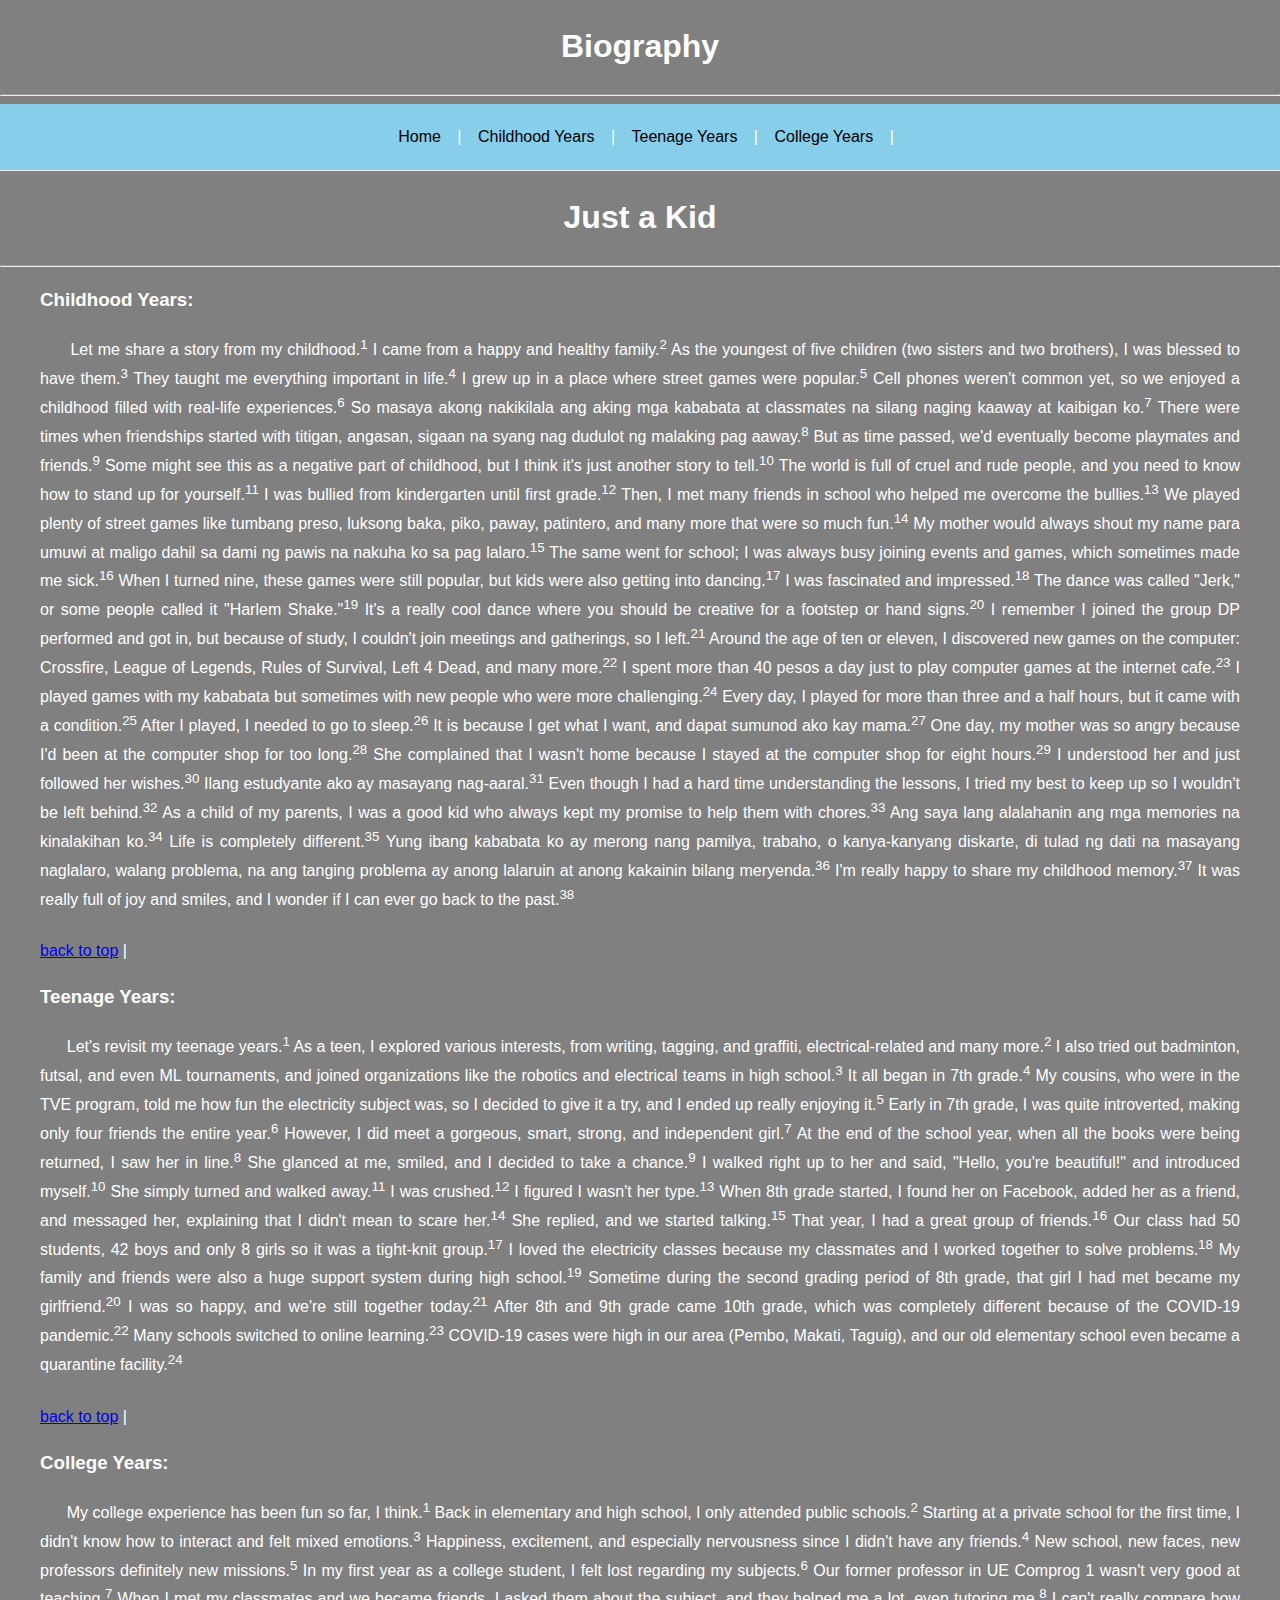
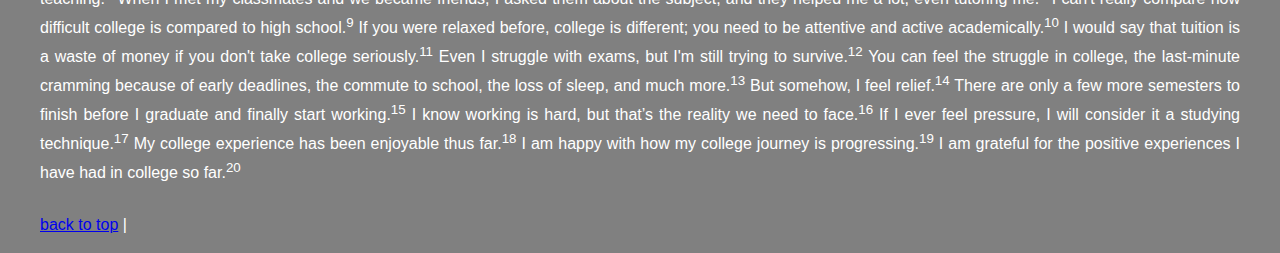
<file: Bio/bio.html>
<!DOCTYPE html>
<html lang="en">
<head>
    <meta charset="UTF-8">
    <title>Biography</title>
    <link rel="stylesheet" href="bio.css">
</head>
<body id=""top">
    <div align="center">
        <h1>Biography</h1>
        <hr>
        <nav>
            <a href="../LandingPage/index.html">Home</a> |
            <a href="#Childhood">Childhood Years</a> |
            <a href="#Teenage">Teenage Years</a> |
            <a href="#College">College Years</a> |
        </nav>
    <div class="container">
        <h1>Just a Kid</h1>
        <hr>
        <section id="Childhood">
        <div align="justify">
            <blockquote>
          <h3>Childhood Years:</h3>
            <p>
                &nbsp;&nbsp;&nbsp;&nbsp;&nbsp;&nbsp;Let me share a story from my childhood.<sup>1</sup> I came from a happy and healthy family.<sup>2</sup> As the youngest of five children (two sisters and two brothers), I was blessed to have them.<sup>3</sup> They taught me everything important in life.<sup>4</sup> I grew up in a place where street games were popular.<sup>5</sup> Cell phones weren't common yet, so we enjoyed a childhood filled with real-life experiences.<sup>6</sup> So masaya akong nakikilala ang aking mga kababata at classmates na silang naging kaaway at kaibigan ko.<sup>7</sup> There were times when friendships started with titigan, angasan, sigaan na syang nag dudulot ng malaking pag aaway.<sup>8</sup> But as time passed, we'd eventually become playmates and friends.<sup>9</sup> Some might see this as a negative part of childhood, but I think it's just another story to tell.<sup>10</sup> The world is full of cruel and rude people, and you need to know how to stand up for yourself.<sup>11</sup> I was bullied from kindergarten until first grade.<sup>12</sup> Then, I met many friends in school who helped me overcome the bullies.<sup>13</sup> We played plenty of street games like tumbang preso, luksong baka, piko, paway, patintero, and many more that were so much fun.<sup>14</sup> My mother would always shout my name para umuwi at maligo dahil sa dami ng pawis na nakuha ko sa pag lalaro.<sup>15</sup> The same went for school; I was always busy joining events and games, which sometimes made me sick.<sup>16</sup> When I turned nine, these games were still popular, but kids were also getting into dancing.<sup>17</sup> I was fascinated and impressed.<sup>18</sup> The dance was called "Jerk," or some people called it "Harlem Shake."<sup>19</sup> It's a really cool dance where you should be creative for a footstep or hand signs.<sup>20</sup> I remember I joined the group DP performed and got in, but because of study, I couldn't join meetings and gatherings, so I left.<sup>21</sup> Around the age of ten or eleven, I discovered new games on the computer: Crossfire, League of Legends, Rules of Survival, Left 4 Dead, and many more.<sup>22</sup> I spent more than 40 pesos a day just to play computer games at the internet cafe.<sup>23</sup> I played games with my kababata but sometimes with new people who were more challenging.<sup>24</sup> Every day, I played for more than three and a half hours, but it came with a condition.<sup>25</sup> After I played, I needed to go to sleep.<sup>26</sup> It is because I get what I want, and dapat sumunod ako kay mama.<sup>27</sup> One day, my mother was so angry because I'd been at the computer shop for too long.<sup>28</sup> She complained that I wasn't home because I stayed at the computer shop for eight hours.<sup>29</sup> I understood her and just followed her wishes.<sup>30</sup> Ilang estudyante ako ay masayang nag-aaral.<sup>31</sup> Even though I had a hard time understanding the lessons, I tried my best to keep up so I wouldn't be left behind.<sup>32</sup> As a child of my parents, I was a good kid who always kept my promise to help them with chores.<sup>33</sup> Ang saya lang alalahanin ang mga memories na kinalakihan ko.<sup>34</sup> Life is completely different.<sup>35</sup> Yung ibang kababata ko ay merong nang pamilya, trabaho, o kanya-kanyang diskarte, di tulad ng dati na masayang naglalaro, walang problema, na ang tanging problema ay anong lalaruin at anong kakainin bilang meryenda.<sup>36</sup> I'm really happy to share my childhood memory.<sup>37</sup> It was really full of joy and smiles, and I wonder if I can ever go back to the past.<sup>38</sup><br></br>
                <a href="#top">back to top</a> |
            
            </p>
            </blockquote>
            </section>

            <blockquote>
            <section id="Teenage">
            <div align="justify">    
            <p> 
                <h3>Teenage Years:</h3>
                &nbsp;&nbsp;&nbsp;&nbsp;&nbsp;&nbsp;Let's revisit my teenage years.<sup>1</sup> As a teen, I explored various interests, from writing, tagging, and graffiti, electrical-related and many more.<sup>2</sup> I also tried out badminton, futsal, and even ML tournaments, and joined organizations like the robotics and electrical teams in high school.<sup>3</sup> It all began in 7th grade.<sup>4</sup> My cousins, who were in the TVE program, told me how fun the electricity subject was, so I decided to give it a try, and I ended up really enjoying it.<sup>5</sup> Early in 7th grade, I was quite introverted, making only four friends the entire year.<sup>6</sup> However, I did meet a gorgeous, smart, strong, and independent girl.<sup>7</sup> At the end of the school year, when all the books were being returned, I saw her in line.<sup>8</sup> She glanced at me, smiled, and I decided to take a chance.<sup>9</sup> I walked right up to her and said, "Hello, you're beautiful!" and introduced myself.<sup>10</sup> She simply turned and walked away.<sup>11</sup> I was crushed.<sup>12</sup> I figured I wasn't her type.<sup>13</sup> When 8th grade started, I found her on Facebook, added her as a friend, and messaged her, explaining that I didn't mean to scare her.<sup>14</sup> She replied, and we started talking.<sup>15</sup> That year, I had a great group of friends.<sup>16</sup> Our class had 50 students, 42 boys and only 8 girls so it was a tight-knit group.<sup>17</sup> I loved the electricity classes because my classmates and I worked together to solve problems.<sup>18</sup> My family and friends were also a huge support system during high school.<sup>19</sup> Sometime during the second grading period of 8th grade, that girl I had met became my girlfriend.<sup>20</sup> I was so happy, and we're still together today.<sup>21</sup> After 8th and 9th grade came 10th grade, which was completely different because of the COVID-19 pandemic.<sup>22</sup> Many schools switched to online learning.<sup>23</sup> COVID-19 cases were high in our area (Pembo, Makati, Taguig), and our old elementary school even became a quarantine facility.<sup>24</sup><br></br>
                <a href="#top">back to top</a> |
            
            </p>
            </blockquote>
            </section>

            <blockquote>
            <section id="College">
            <div align="justify">        
            <p> 
                <h3>College Years:</h3>
                &nbsp;&nbsp;&nbsp;&nbsp;&nbsp;&nbsp;My college experience has been fun so far, I think.<sup>1</sup> Back in elementary and high school, I only attended public schools.<sup>2</sup> Starting at a private school for the first time, I didn't know how to interact and felt mixed emotions.<sup>3</sup> Happiness, excitement, and especially nervousness since I didn't have any friends.<sup>4</sup> New school, new faces, new professors definitely new missions.<sup>5</sup> In my first year as a college student, I felt lost regarding my subjects.<sup>6</sup> Our former professor in UE Comprog 1 wasn't very good at teaching.<sup>7</sup> When I met my classmates and we became friends, I asked them about the subject, and they helped me a lot, even tutoring me.<sup>8</sup> I can't really compare how difficult college is compared to high school.<sup>9</sup> If you were relaxed before, college is different; you need to be attentive and active academically.<sup>10</sup> I would say that tuition is a waste of money if you don't take college seriously.<sup>11</sup> Even I struggle with exams, but I'm still trying to survive.<sup>12</sup> You can feel the struggle in college, the last-minute cramming because of early deadlines, the commute to school, the loss of sleep, and much more.<sup>13</sup> But somehow, I feel relief.<sup>14</sup> There are only a few more semesters to finish before I graduate and finally start working.<sup>15</sup> I know working is hard, but that’s the reality we need to face.<sup>16</sup> If I ever feel pressure, I will consider it a studying technique.<sup>17</sup> My college experience has been enjoyable thus far.<sup>18</sup> I am happy with how my college journey is progressing.<sup>19</sup> I am grateful for the positive experiences I have had in college so far.<sup>20</sup><br><br>
                <a href="#top">back to top</a> |

            </p>
            </blockquote>
            </section>            
</body>
</html>
</file>
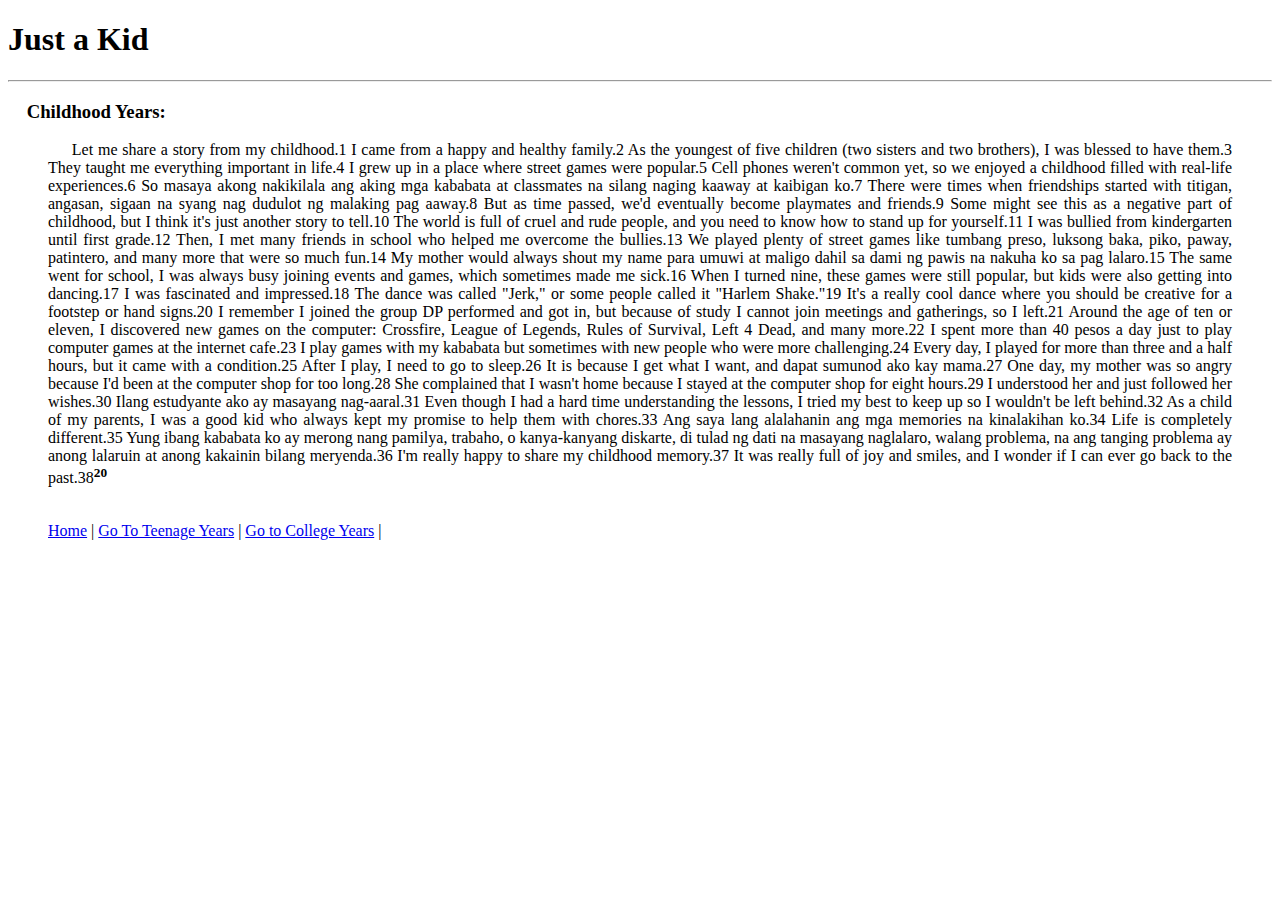
<file: Bio/childhood (1).html>
<!DOCTYPE html>
<html lang="en">
<head>
    <meta charset="UTF-8">
    <meta name="viewport" content="width=device-width, initial-scale=1.0">
    <title>Biography</title>
</head>
<body>
    <div class="container">
        <h1>Just a Kid</h1>
        <hr>
        <div align="justify">
          <h3>&nbsp;&nbsp;&nbsp;&nbsp;Childhood Years:</h3>
            <p> <blockquote>
                &nbsp;&nbsp;&nbsp;&nbsp;&nbsp;Let me share a story from my childhood.1 I came from a happy and healthy family.2 As the youngest of five children (two sisters and two brothers), I was blessed to have them.3 They taught me everything important in life.4 I grew up in a place where street games were popular.5 Cell phones weren't common yet, so we enjoyed a childhood filled with real-life experiences.6 So masaya akong nakikilala ang aking mga kababata at classmates na silang naging kaaway at kaibigan ko.7 There were times when friendships started with titigan, angasan, sigaan na syang nag dudulot ng malaking pag aaway.8 But as time passed, we'd eventually become playmates and friends.9 Some might see this as a negative part of childhood, but I think it's just another story to tell.10 The world is full of cruel and rude people, and you need to know how to stand up for yourself.11 I was bullied from kindergarten until first grade.12 Then, I met many friends in school who helped me overcome the bullies.13 We played plenty of street games like tumbang preso, luksong baka, piko, paway, patintero, and many more that were so much fun.14 My mother would always shout my name para umuwi at maligo dahil sa dami ng pawis na nakuha ko sa pag lalaro.15 The same went for school, I was always busy joining events and games, which sometimes made me sick.16 When I turned nine, these games were still popular, but kids were also getting into dancing.17 I was fascinated and impressed.18 The dance was called "Jerk," or some people called it "Harlem Shake."19 It's a really cool dance where you should be creative for a footstep or hand signs.20 I remember I joined the group DP performed and got in, but because of study I cannot join meetings and gatherings, so I left.21 Around the age of ten or eleven, I discovered new games on the computer: Crossfire, League of Legends, Rules of Survival, Left 4 Dead, and many more.22 I spent more than 40 pesos a day just to play computer games at the internet cafe.23 I play games with my kababata but sometimes with new people who were more challenging.24 Every day, I played for more than three and a half hours, but it came with a condition.25 After I play, I need to go to sleep.26 It is because I get what I want, and dapat sumunod ako kay mama.27 One day, my mother was so angry because I'd been at the computer shop for too long.28 She complained that I wasn't home because I stayed at the computer shop for eight hours.29 I understood her and just followed her wishes.30 Ilang estudyante ako ay masayang nag-aaral.31 Even though I had a hard time understanding the lessons, I tried my best to keep up so I wouldn't be left behind.32 As a child of my parents, I was a good kid who always kept my promise to help them with chores.33 Ang saya lang alalahanin ang mga memories na kinalakihan ko.34 Life is completely different.35 Yung ibang kababata ko ay merong nang pamilya, trabaho, o kanya-kanyang diskarte, di tulad ng dati na masayang naglalaro, walang problema, na ang tanging problema ay anong lalaruin at anong kakainin bilang meryenda.36 I'm really happy to share my childhood memory.37 It was really full of joy and smiles, and I wonder if I can ever go back to the past.38<sup><b>20</b></sup> <br></br>
            <blockquote></blockquote>
            <nav>
                <a href="../index.html">Home</a> |
                <a href="Teenage.html">Go To Teenage Years</a> |
                <a href="College.html">Go to College Years</a> |
            </nav>
            </p>
        </div>
    </div>
</body>
</html>
</file>
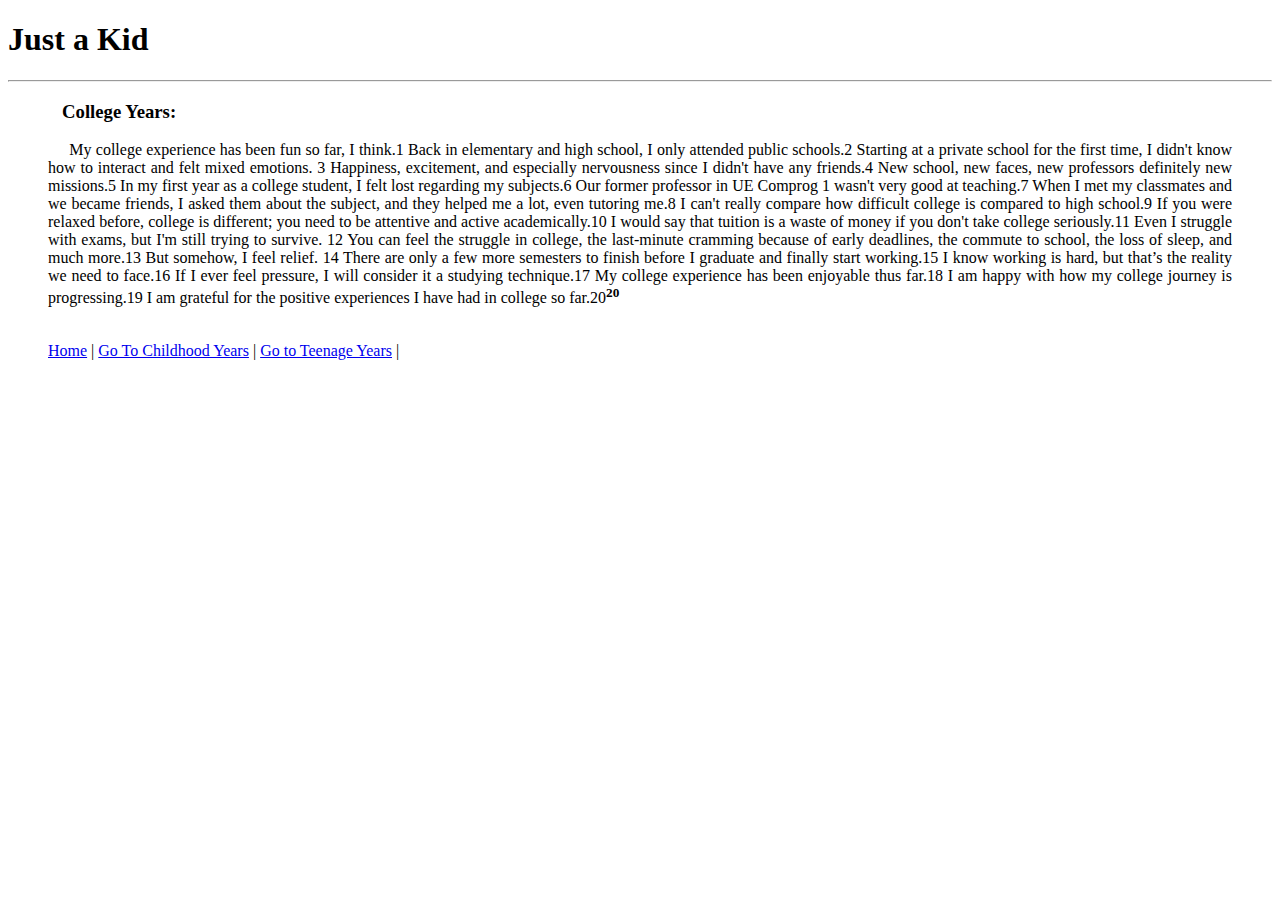
<file: Bio/collge.html>
<!DOCTYPE html>
<html lang="en">
<head>
    <meta charset="UTF-8">
    <meta name="viewport" content="width=device-width, initial-scale=1.0">
    <title>Biography</title>
</head>
<body>
    <div class="container">
        <h1>Just a Kid</h1>
        <hr>
        <div align="justify">
            <p> <blockquote>
                <h3>&nbsp;&nbsp;&nbsp;College Years:</h3>
                &nbsp;&nbsp;&nbsp;&nbsp;&nbsp;My college experience has been fun so far, I think.1 Back in elementary and high school, I only attended public schools.2 Starting at a private school for the first time, I didn't know how to interact and felt mixed emotions. 3 Happiness, excitement, and especially nervousness since I didn't have any friends.4 New school, new faces, new professors definitely new missions.5 In my first year as a college student, I felt lost regarding my subjects.6 Our former professor in UE Comprog 1 wasn't very good at teaching.7 When I met my classmates and we became friends, I asked them about the subject, and they helped me a lot, even tutoring me.8 I can't really compare how difficult college is compared to high school.9 If you were relaxed before, college is different; you need to be attentive and active academically.10 I would say that tuition is a waste of money if you don't take college seriously.11 Even I struggle with exams, but I'm still trying to survive. 12 You can feel the struggle in college, the last-minute cramming because of early deadlines, the commute to school, the loss of sleep, and much more.13 But somehow, I feel relief. 14 There are only a few more semesters to finish before I graduate and finally start working.15 I know working is hard, but that’s the reality we need to face.16 If I ever feel pressure, I will consider it a studying technique.17 My college experience has been enjoyable thus far.18 I am happy with how my college journey is progressing.19 I am grateful for the positive experiences I have had in college so far.20<sup><b>20</b></sup><br><br>
            <blockquote></blockquote>
            <nav>
                <a href="../index.html">Home</a> |
                <a href="Childhood.html">Go To Childhood Years</a> |
                <a href="Teenage.html">Go to Teenage Years</a> |
            </nav>
            </p>
        </div>
    </div>
</body>
</html>
</file>
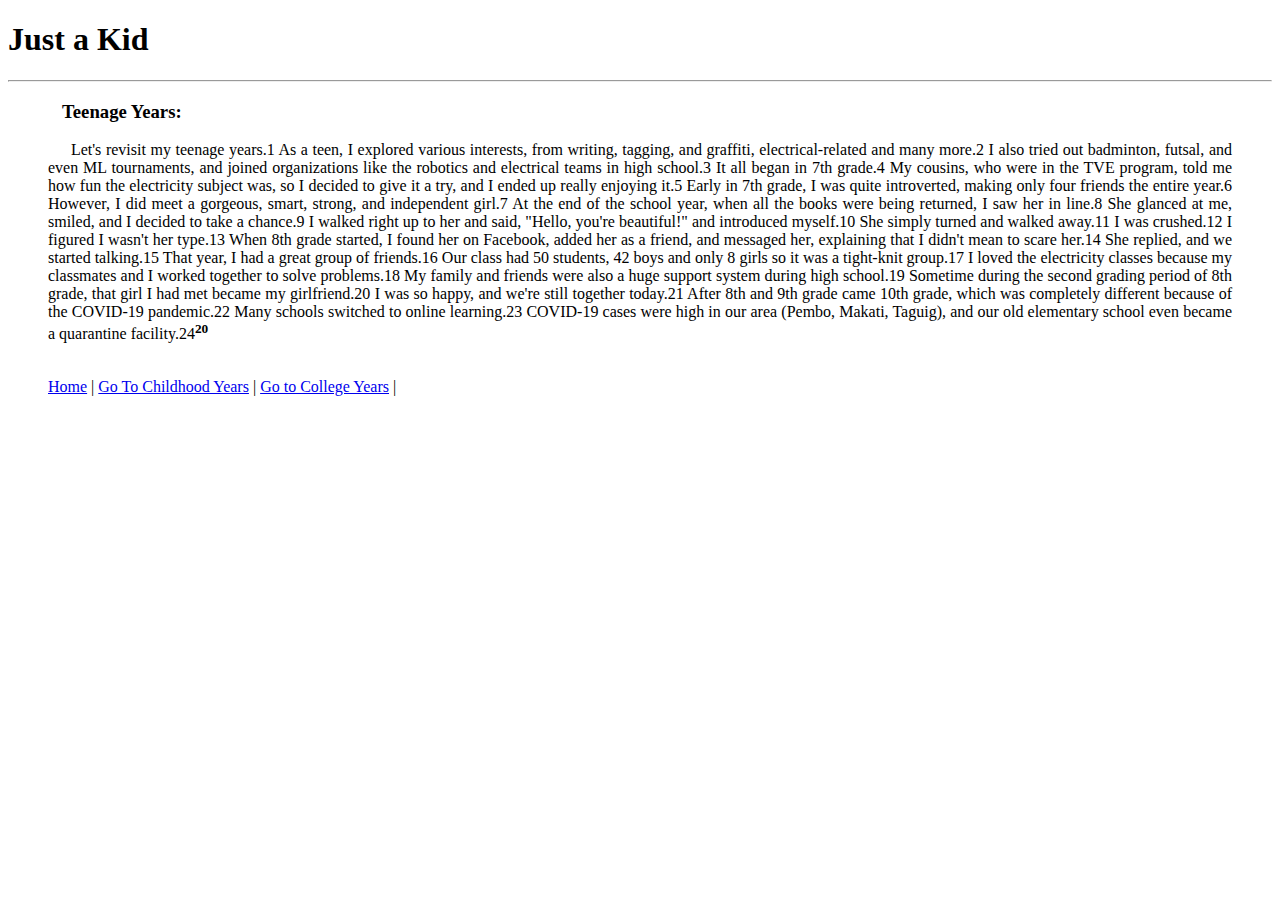
<file: Bio/teenage.html>
<!DOCTYPE html>
<html lang="en">
<head>
    <meta charset="UTF-8">
    <meta name="viewport" content="width=device-width, initial-scale=1.0">
    <title>Biography</title>
</head>
<body>
    <div class="container">
        <h1>Just a Kid</h1>
        <hr>
        <div align="justify">
            <p> <blockquote>
                <h3>&nbsp;&nbsp;&nbsp;Teenage Years:</h3>
                &nbsp;&nbsp;&nbsp;&nbsp;&nbsp;Let's revisit my teenage years.1 As a teen, I explored various interests, from writing, tagging, and graffiti, electrical-related and many more.2 I also tried out badminton, futsal, and even ML tournaments, and joined organizations like the robotics and electrical teams in high school.3 It all began in 7th grade.4 My cousins, who were in the TVE program, told me how fun the electricity subject was, so I decided to give it a try, and I ended up really enjoying it.5 Early in 7th grade, I was quite introverted, making only four friends the entire year.6 However, I did meet a gorgeous, smart, strong, and independent girl.7 At the end of the school year, when all the books were being returned, I saw her in line.8 She glanced at me, smiled, and I decided to take a chance.9 I walked right up to her and said, "Hello, you're beautiful!" and introduced myself.10 She simply turned and walked away.11 I was crushed.12 I figured I wasn't her type.13 When 8th grade started, I found her on Facebook, added her as a friend, and messaged her, explaining that I didn't mean to scare her.14 She replied, and we started talking.15 That year, I had a great group of friends.16 Our class had 50 students, 42 boys and only 8 girls so it was a tight-knit group.17 I loved the electricity classes because my classmates and I worked together to solve problems.18 My family and friends were also a huge support system during high school.19 Sometime during the second grading period of 8th grade, that girl I had met became my girlfriend.20 I was so happy, and we're still together today.21 After 8th and 9th grade came 10th grade, which was completely different because of the COVID-19 pandemic.22 Many schools switched to online learning.23 COVID-19 cases were high in our area (Pembo, Makati, Taguig), and our old elementary school even became a quarantine facility.24<sup><b>20</b></sup><br></br>
            <blockquote></blockquote>
            <nav>
                <a href="../index.html">Home</a> |
                <a href="Childhood.html">Go To Childhood Years</a> |
                <a href="College.html">Go to College Years</a> |
            </nav>
            </p>
        </div>
    </div>
</body>
</html>
</file>
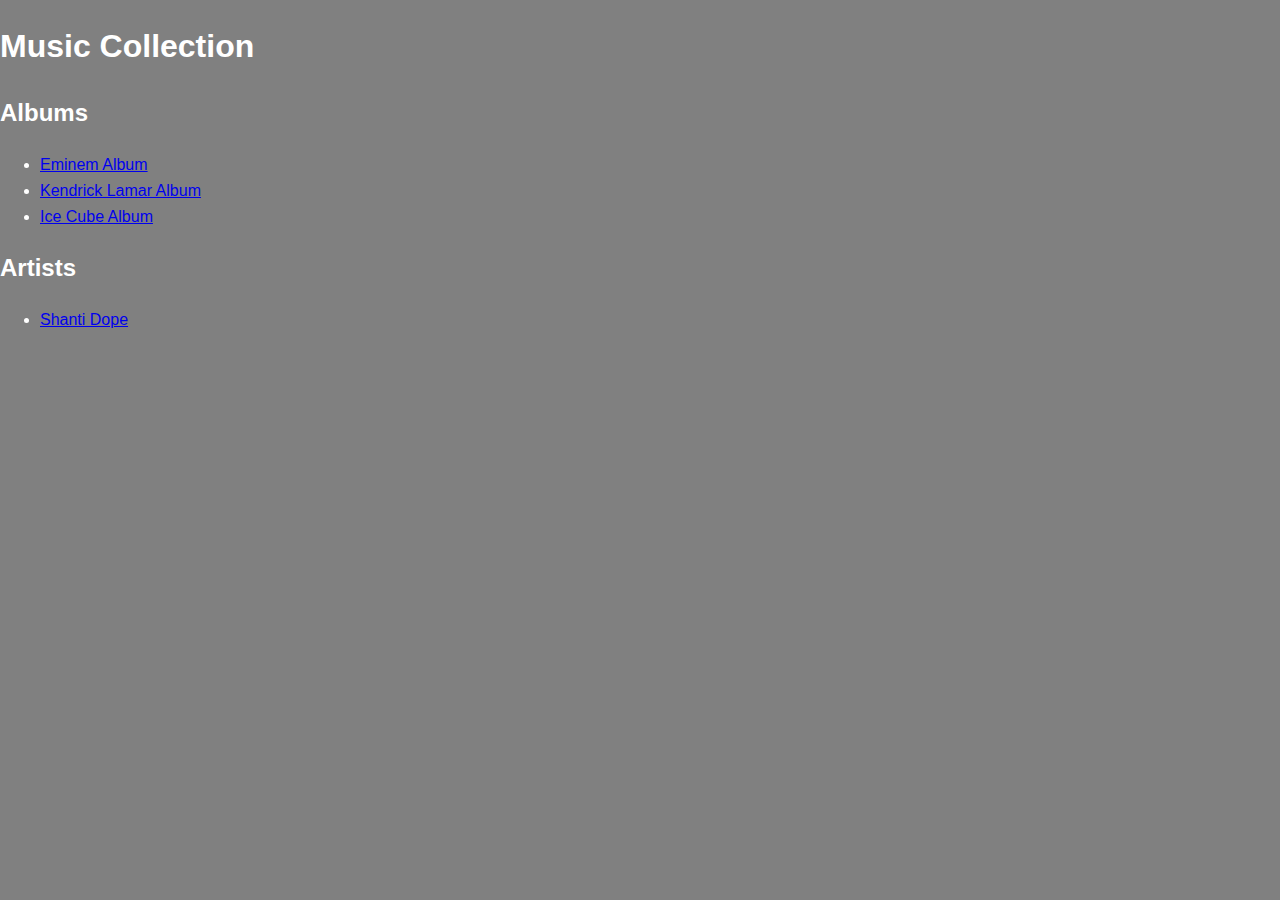
<file: Music/music.html>
<!DOCTYPE html>
<html lang="en">
<head>
    <meta charset="UTF-8">
    <meta name="viewport" content="width=device-width, initial-scale=1.0">
    <title>Music</title>
    <link rel="stylesheet" href="music.css">
</head>
<body>
    <header>
        <h1>Music Collection</h1>
    </header>
    <main>
        <section>
            <h2>Albums</h2>
            <ul>
                <li><a href="https://www.youtube.com/results?search_query=Eminem+album+track">Eminem Album</a></li>
                <li><a href="https://www.youtube.com/results?search_query=Kendrick+Lamar+album+track">Kendrick Lamar Album</a></li>
                <li><a href="https://www.youtube.com/results?search_query=Ice+Cube+album+track">Ice Cube Album</a></li>
            </ul>
        </section>
        <section>
            <h2>Artists</h2>
            <ul>
                <li><a href="https://www.youtube.com/results?search_query=Shanti+Dope">Shanti Dope
</file>
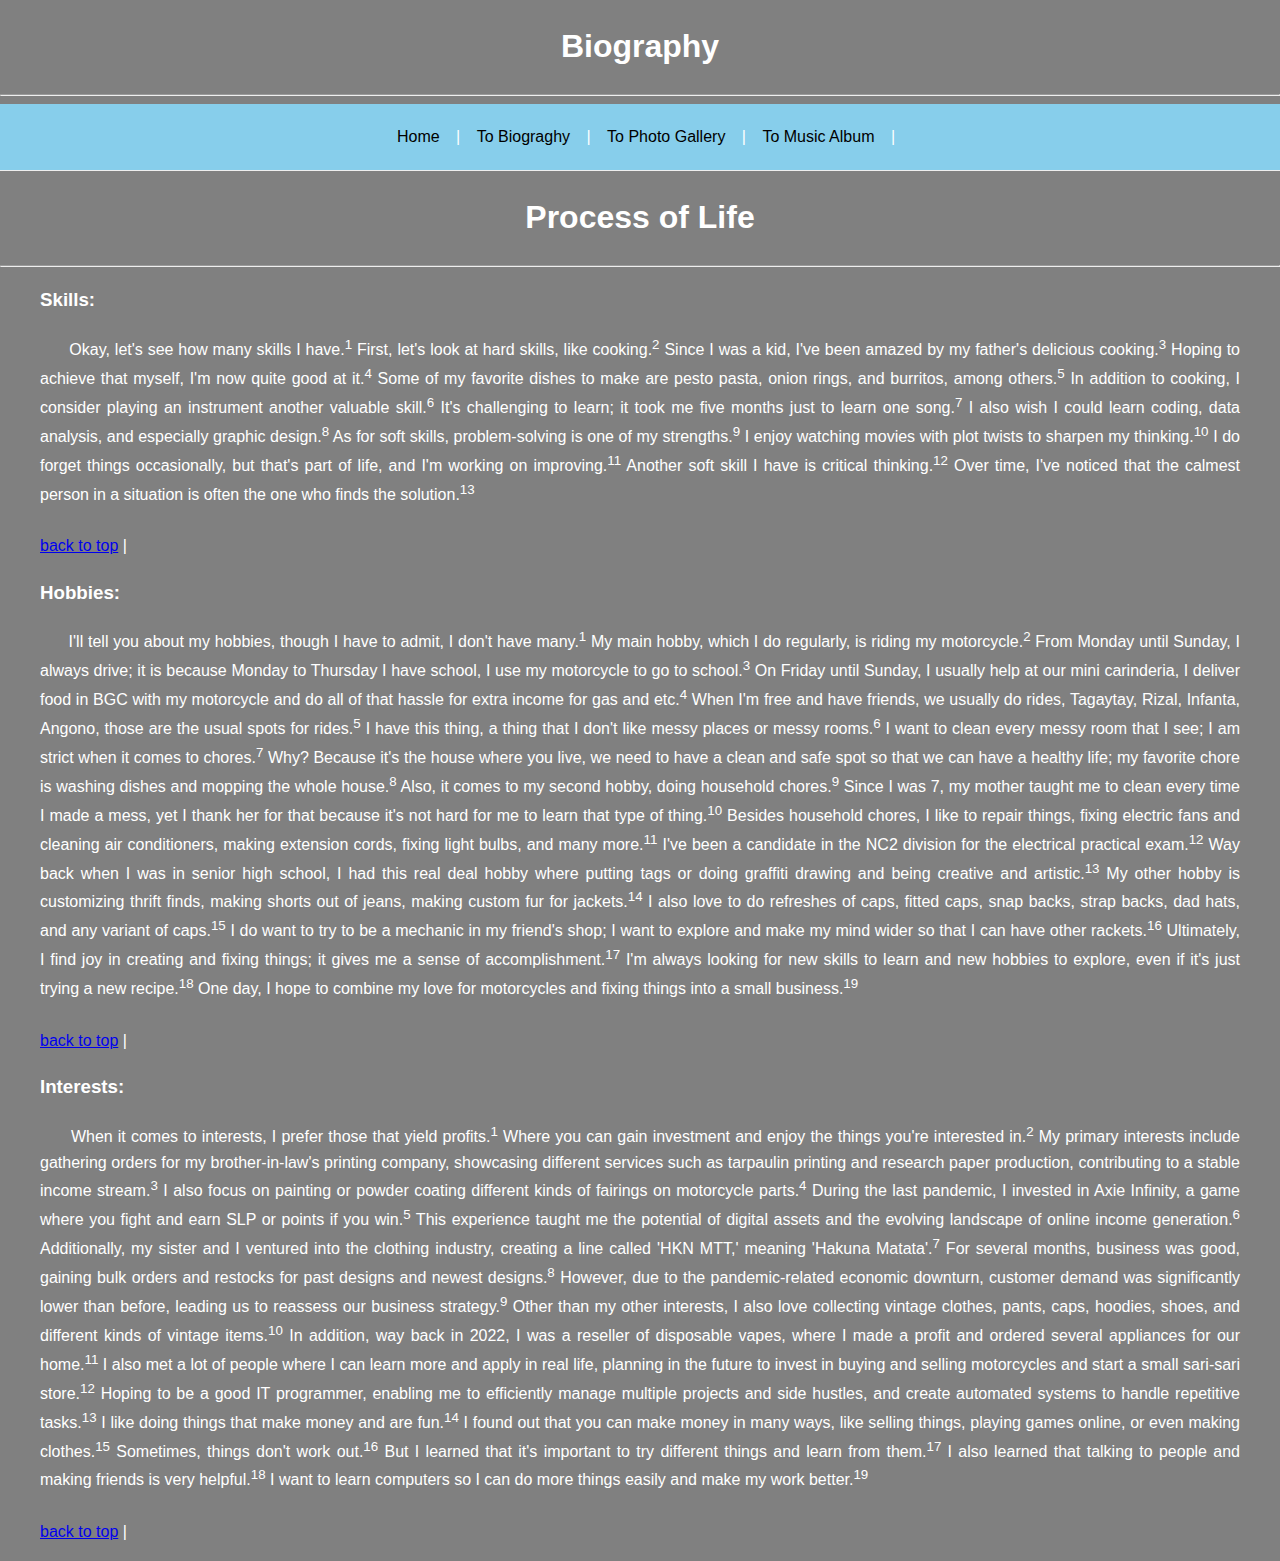
<file: Skills/Skills.html>
<!DOCTYPE html>
<html lang="en">
<head>
    <meta charset="UTF-8">
    <title>Biography</title>
    <link rel="stylesheet" href="Skills.css">
</head>
<body id=""top">
    <div align="center">
        <h1>Biography</h1>
        <hr>
        <nav>
            <a href="../LandingPage/index.html">Home</a> |
            <a href="../Bio/bio.html">To Biograghy</a> |
            <a href="../Gallery/photoDesign.html">To Photo Gallery</a> |
            <a href="../Music/">To Music Album</a> |
        </nav>
    <div class="container">
        <h1>Process of Life</h1>
        <hr>
        <section id="Skills">
        <div align="justify">
            <blockquote>
          <h3>Skills:</h3>
            <p>
                &nbsp;&nbsp;&nbsp;&nbsp;&nbsp;&nbsp;Okay, let's see how many skills I have.<sup>1</sup> First, let's look at hard skills, like cooking.<sup>2</sup> Since I was a kid, I've been amazed by my father's delicious cooking.<sup>3</sup> Hoping to achieve that myself, I'm now quite good at it.<sup>4</sup> Some of my favorite dishes to make are pesto pasta, onion rings, and burritos, among others.<sup>5</sup> In addition to cooking, I consider playing an instrument another valuable skill.<sup>6</sup> It's challenging to learn; it took me five months just to learn one song.<sup>7</sup> I also wish I could learn coding, data analysis, and especially graphic design.<sup>8</sup> As for soft skills, problem-solving is one of my strengths.<sup>9</sup> I enjoy watching movies with plot twists to sharpen my thinking.<sup>10</sup> I do forget things occasionally, but that's part of life, and I'm working on improving.<sup>11</sup> Another soft skill I have is critical thinking.<sup>12</sup> Over time, I've noticed that the calmest person in a situation is often the one who finds the solution.<sup>13</sup><br></br>
                <a href="#top">back to top</a> |
            
            </p>
            </blockquote>
            </section>

            <blockquote>
            <section id="Hobbies">
            <div align="justify">    
            <p> 
                <h3>Hobbies:</h3>
                &nbsp;&nbsp;&nbsp;&nbsp;&nbsp;&nbsp;I'll tell you about my hobbies, though I have to admit, I don't have many.<sup>1</sup> My main hobby, which I do regularly, is riding my motorcycle.<sup>2</sup> From Monday until Sunday, I always drive; it is because Monday to Thursday I have school, I use my motorcycle to go to school.<sup>3</sup> On Friday until Sunday, I usually help at our mini carinderia, I deliver food in BGC with my motorcycle and do all of that hassle for extra income for gas and etc.<sup>4</sup> When I'm free and have friends, we usually do rides, Tagaytay, Rizal, Infanta, Angono, those are the usual spots for rides.<sup>5</sup> I have this thing, a thing that I don't like messy places or messy rooms.<sup>6</sup> I want to clean every messy room that I see; I am strict when it comes to chores.<sup>7</sup> Why? Because it's the house where you live, we need to have a clean and safe spot so that we can have a healthy life; my favorite chore is washing dishes and mopping the whole house.<sup>8</sup> Also, it comes to my second hobby, doing household chores.<sup>9</sup> Since I was 7, my mother taught me to clean every time I made a mess, yet I thank her for that because it's not hard for me to learn that type of thing.<sup>10</sup> Besides household chores, I like to repair things, fixing electric fans and cleaning air conditioners, making extension cords, fixing light bulbs, and many more.<sup>11</sup> I've been a candidate in the NC2 division for the electrical practical exam.<sup>12</sup> Way back when I was in senior high school, I had this real deal hobby where putting tags or doing graffiti drawing and being creative and artistic.<sup>13</sup> My other hobby is customizing thrift finds, making shorts out of jeans, making custom fur for jackets.<sup>14</sup> I also love to do refreshes of caps, fitted caps, snap backs, strap backs, dad hats, and any variant of caps.<sup>15</sup> I do want to try to be a mechanic in my friend's shop; I want to explore and make my mind wider so that I can have other rackets.<sup>16</sup> Ultimately, I find joy in creating and fixing things; it gives me a sense of accomplishment.<sup>17</sup> I'm always looking for new skills to learn and new hobbies to explore, even if it's just trying a new recipe.<sup>18</sup> One day, I hope to combine my love for motorcycles and fixing things into a small business.<sup>19</sup><br></br>
                <a href="#top">back to top</a> |
            
            </p>
            </blockquote>
            </section>

            <blockquote>
            <section id="Interests">
            <div align="justify">        
            <p> 
                <h3>Interests:</h3>
                &nbsp;&nbsp;&nbsp;&nbsp;&nbsp;&nbsp;When it comes to interests, I prefer those that yield profits.<sup>1</sup> Where you can gain investment and enjoy the things you're interested in.<sup>2</sup> My primary interests include gathering orders for my brother-in-law's printing company, showcasing different services such as tarpaulin printing and research paper production, contributing to a stable income stream.<sup>3</sup> I also focus on painting or powder coating different kinds of fairings on motorcycle parts.<sup>4</sup> During the last pandemic, I invested in Axie Infinity, a game where you fight and earn SLP or points if you win.<sup>5</sup> This experience taught me the potential of digital assets and the evolving landscape of online income generation.<sup>6</sup> Additionally, my sister and I ventured into the clothing industry, creating a line called 'HKN MTT,' meaning 'Hakuna Matata'.<sup>7</sup> For several months, business was good, gaining bulk orders and restocks for past designs and newest designs.<sup>8</sup> However, due to the pandemic-related economic downturn, customer demand was significantly lower than before, leading us to reassess our business strategy.<sup>9</sup> Other than my other interests, I also love collecting vintage clothes, pants, caps, hoodies, shoes, and different kinds of vintage items.<sup>10</sup> In addition, way back in 2022, I was a reseller of disposable vapes, where I made a profit and ordered several appliances for our home.<sup>11</sup> I also met a lot of people where I can learn more and apply in real life, planning in the future to invest in buying and selling motorcycles and start a small sari-sari store.<sup>12</sup> Hoping to be a good IT programmer, enabling me to efficiently manage multiple projects and side hustles, and create automated systems to handle repetitive tasks.<sup>13</sup> I like doing things that make money and are fun.<sup>14</sup> I found out that you can make money in many ways, like selling things, playing games online, or even making clothes.<sup>15</sup> Sometimes, things don't work out.<sup>16</sup> But I learned that it's important to try different things and learn from them.<sup>17</sup> I also learned that talking to people and making friends is very helpful.<sup>18</sup> I want to learn computers so I can do more things easily and make my work better.<sup>19</sup><br><br>
                <a href="#top">back to top</a> |

            </p>
            </blockquote>
            </section>            
</body>
</html>
</file>
<file: Bio/bio.css>
body {
  font-family: Arial, sans-serif;
  background-color: gray; 
  margin: 0;
  color: #FFFFFF; 
  line-height: 1.6;
}

nav {
  background-color: skyblue; 
  color: #ffffff; 
  padding: 20px 0;
  border-bottom: 1.5px solid #EEEEEE;
}

.nav-container {
  width: 100%;
  max-width: 1000px;
  margin: 0 auto;
  display: flex;
  align-items: center;
  justify-content: space-between;
}

nav ul {
  list-style: none;
  padding: 5px;
  margin: 7px;
  display: flex;
}

nav li {
  margin: 0 15px;
}

nav a {
  color: black; 
  text-decoration: none;
  padding: 8px 12px;
  border-radius: 5px;
  transition: background-color 0.3s ease;
}

nav a:hover {
  background-color: gray;
}
</file>
<file: Music/music.css>
body {
    font-family: Arial, sans-serif;
    background-color: gray; 
    margin: 0;
    color: #FFFFFF; 
    line-height: 1.6;
  }
  
  nav {
    background-color: skyblue; 
    color: #ffffff; 
    padding: 20px 0;
    border-bottom: 1.5px solid #EEEEEE;
  }
  
  .nav-container {
    width: 100%;
    max-width: 1000px;
    margin: 0 auto;
    display: flex;
    align-items: center;
    justify-content: space-between;
  }
  
  nav ul {
    list-style: none;
    padding: 5px;
    margin: 7px;
    display: flex;
  }
  
  nav li {
    margin: 0 15px;
  }
  
  nav a {
    color: black; 
    text-decoration: none;
    padding: 8px 12px;
    border-radius: 5px;
    transition: background-color 0.3s ease;
  }
  
  nav a:hover {
    background-color: gray;
  }
</file>
<file: Skills/Skills.css>
body {
    font-family: Arial, sans-serif;
    background-color: gray; 
    margin: 0;
    color: #FFFFFF; 
    line-height: 1.6;
  }
  
  nav {
    background-color: skyblue; 
    color: #ffffff; 
    padding: 20px 0;
    border-bottom: 1.5px solid #EEEEEE;
  }
  
  .nav-container {
    width: 100%;
    max-width: 1000px;
    margin: 0 auto;
    display: flex;
    align-items: center;
    justify-content: space-between;
  }
  
  nav ul {
    list-style: none;
    padding: 5px;
    margin: 7px;
    display: flex;
  }
  
  nav li {
    margin: 0 15px;
  }
  
  nav a {
    color: black; 
    text-decoration: none;
    padding: 8px 12px;
    border-radius: 5px;
    transition: background-color 0.3s ease;
  }
  
  nav a:hover {
    background-color: gray;
  }
</file>
